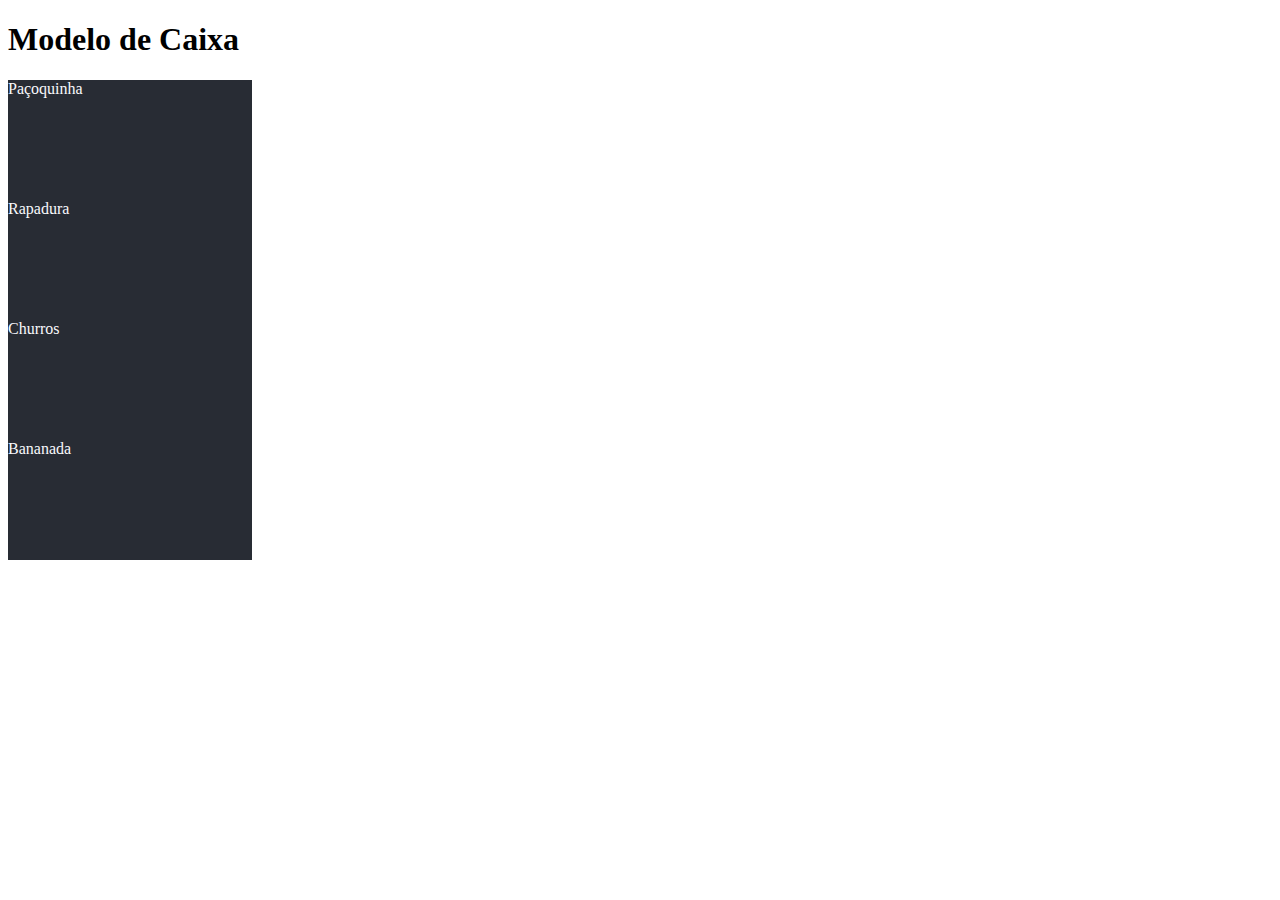
<file: box.html>
<!DOCTYPE html>
<html lang="pt-BR">

<head>
    <meta charset="UTF-8">
    <meta http-equiv="X-UA-Compatible" content="IE=edge">
    <meta name="viewport" content="width=device-width, initial-scale=1.0">
    <title>Modelo de Caixa</title>
    <link href="box.css" rel="stylesheet" />
</head>

<body>
    <h1>Modelo de Caixa</h1>
    <div>Paçoquinha</div>
    <div>Rapadura</div>
    <div>Churros</div>
    <div>Bananada</div>

</body>

</html>
</file>
<file: box.css>
div {
  background-color: #282c34;
  color: #f8f9fc;
  display: block;
  width: 244px;
  height: 120px;
}
</file>
